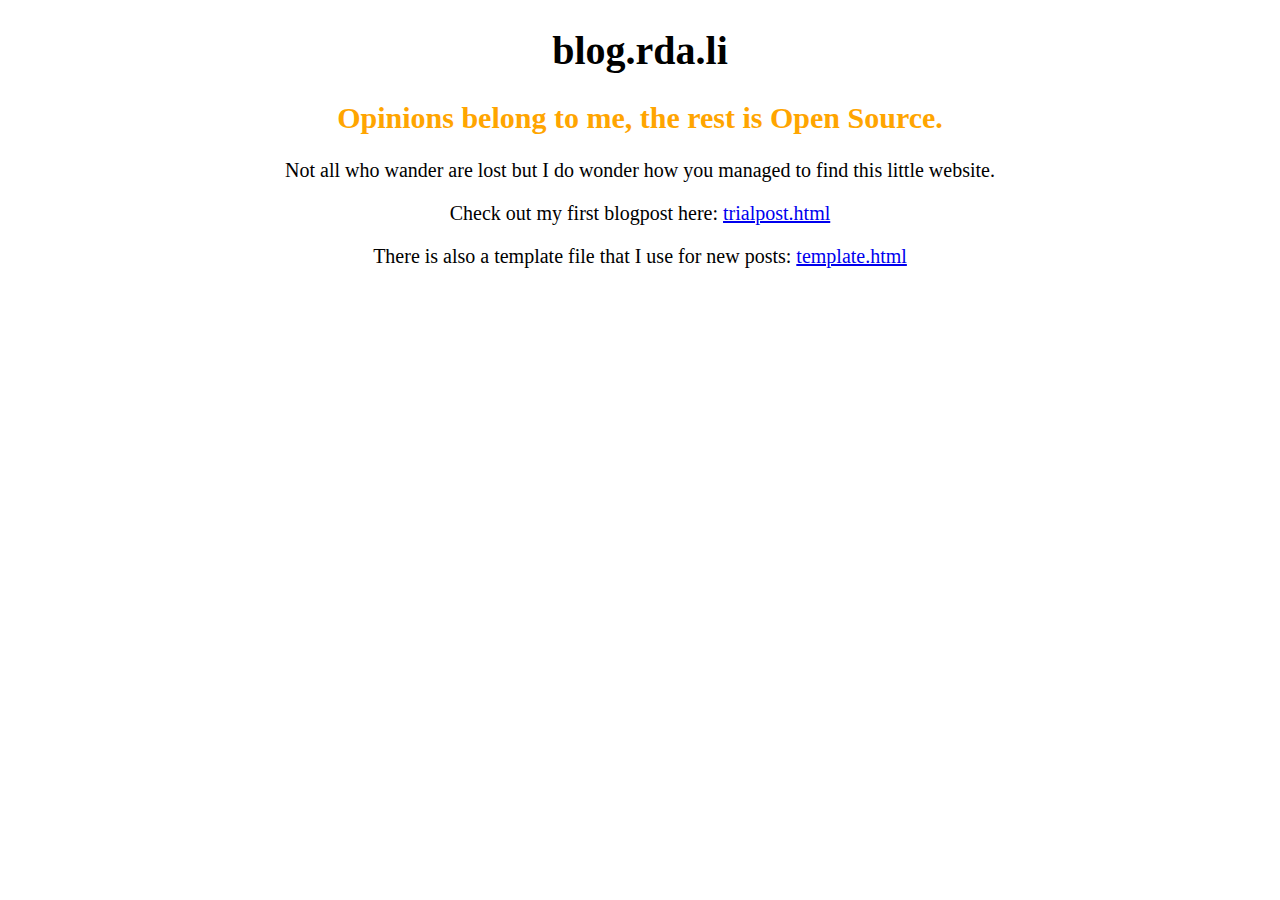
<file: index.html>
<!DOCTYPE html>
<html lang="en">
  <head>
    <lang
    <meta charset="utf-8"/>
    <title>blog.rda.li</title>
    <link rel="stylesheet" href="style/stylesheet.css"/>
  </head>
<body>

<h1>blog.rda.li</h1>

<h2>Opinions belong to me, the rest is Open Source.</h2>

<p>Not all who wander are lost but I do wonder how you managed to find this little website.</p>
<p>Check out my first blogpost here: <a href="./content/trialpost.html">trialpost.html</a></p>
<p>There is also a template file that I use for new posts: <a href="./content/template.html">template.html</a></p>
</body>
</html>
</file>
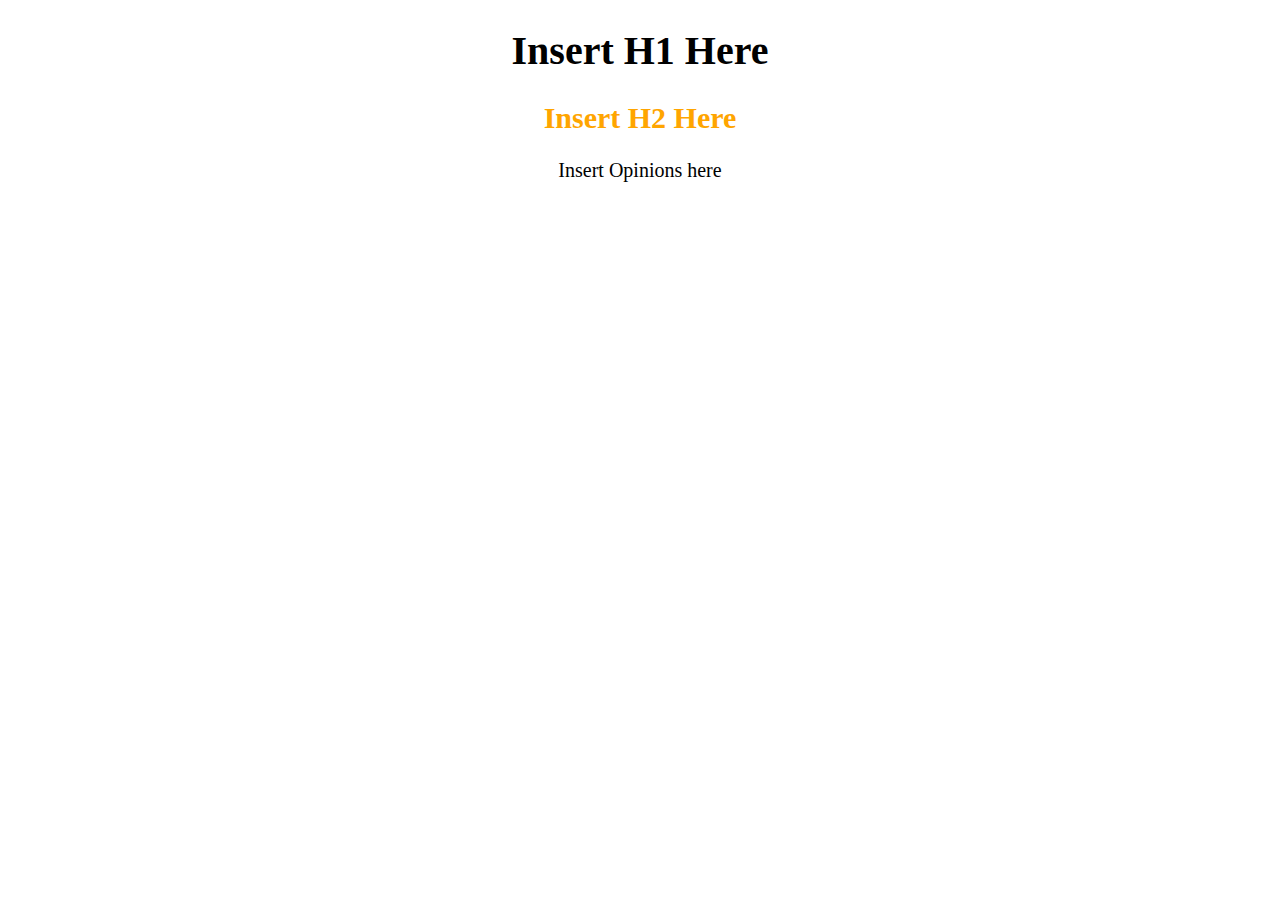
<file: content/template.html>
<!DOCTYPE html>
<html lang="en">
  <head>
    <meta charset="utf-8"/>
    <title>Insert Title here</title>
    <link rel="stylesheet" href="../style/stylesheet.css"/>
  </head>
<body>

<h1>Insert H1 Here</h1>

<h2>Insert H2 Here</h2>

<p>Insert Opinions here</p>

</body>
</html>
</file>
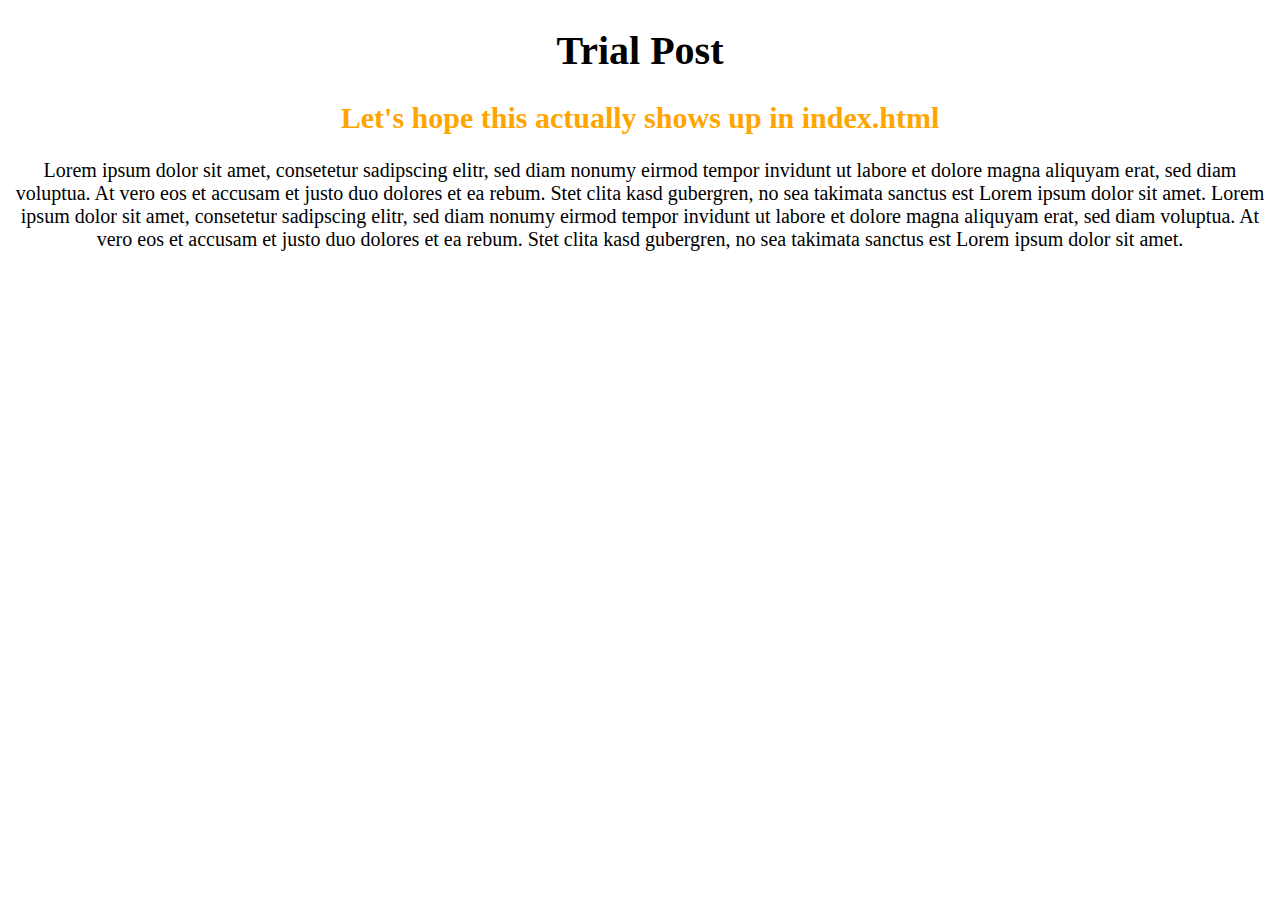
<file: content/trialpost.html>
<!DOCTYPE html>
<html lang="en">
  <head>
    <meta charset="utf-8"/>
    <title>Trial Post</title>
    <link rel="stylesheet" href="../style/stylesheet.css"/>
  </head>
<body>

<h1>Trial Post</h1>

<h2>Let's hope this actually shows up in index.html</h2>

<p>Lorem ipsum dolor sit amet, consetetur sadipscing elitr, sed diam nonumy eirmod tempor invidunt ut labore et dolore magna aliquyam erat, sed diam voluptua. At vero eos et accusam et justo duo dolores et ea rebum. Stet clita kasd gubergren, no sea takimata sanctus est Lorem ipsum dolor sit amet. Lorem ipsum dolor sit amet, consetetur sadipscing elitr, sed diam nonumy eirmod tempor invidunt ut labore et dolore magna aliquyam erat, sed diam voluptua. At vero eos et accusam et justo duo dolores et ea rebum. Stet clita kasd gubergren, no sea takimata sanctus est Lorem ipsum dolor sit amet.</p>

</body>
</html>
</file>
<file: style/stylesheet.css>
body {
  background-color: white;
}

h1 {
  color: black;
  text-align: center;
  font-family: Verdana;
  font-size: 40px;
}

h2 {
  color: orange;
  text-align: center;
  font-family: Verdana;
  font-size: 30px;
}

p {
  color: b;
  text-align: center;
  font-family: Verdana;
  font-size: 20px;
}
</file>
